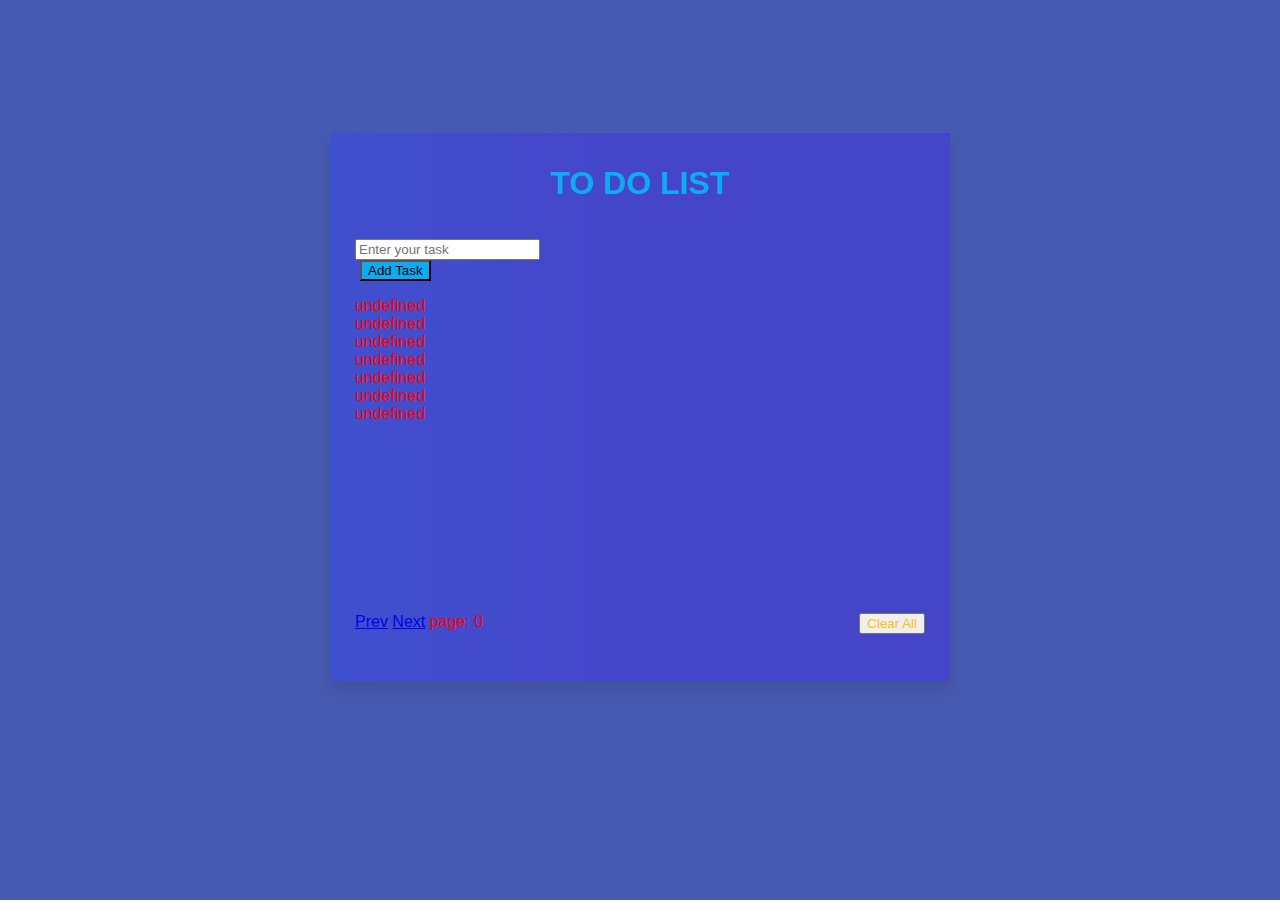
<file: index.html>
<!DOCTYPE html>
<html lang="en">

<head>

    <link rel="stylesheet" href="https://maxcdn.bootstrapcdn.com/bootstrap/4.0.0-beta.3/css/bootstrap.min.css"
        integrity="sha384-Zug+QiDoJOrZ5t4lssLdxGhVrurbmBWopoEl+M6BdEfwnCJZtKxi1KgxUyJq13dy" crossorigin="anonymous" />
    <link rel="stylesheet" type="text/css" href="style.css" />
</head>

<body>

    <div class="body-overlay opacity-80" style="background-color: #162f9e"></div>
    <div class="container">

        <div class="header">

            <h1>TO DO LIST</h1>
        </div>
        <div class="input-group mb-3">

            <input type="text" class="form-control taskname" placeholder="Enter your task"
                aria-describedby="basic-addon2" />
            <div class="input-group-append">
                <button type="button" class="btn btn-primary btnTask">Add Task

                </button>
            </div>
        </div >
        <ul class="tasklist" id="listingTable" > </ul>
        
        <button type="button" class="btn btn-link btnClear">Clear All</button>


        <a href="javascript:prevPage()" id="btn_prev">Prev</a>
        <a href="javascript:nextPage()" id="btn_next">Next</a>
        page: <span id="page"></span>


    </div>


    <script src="index.js"></script>
</body>

</html>
</file>
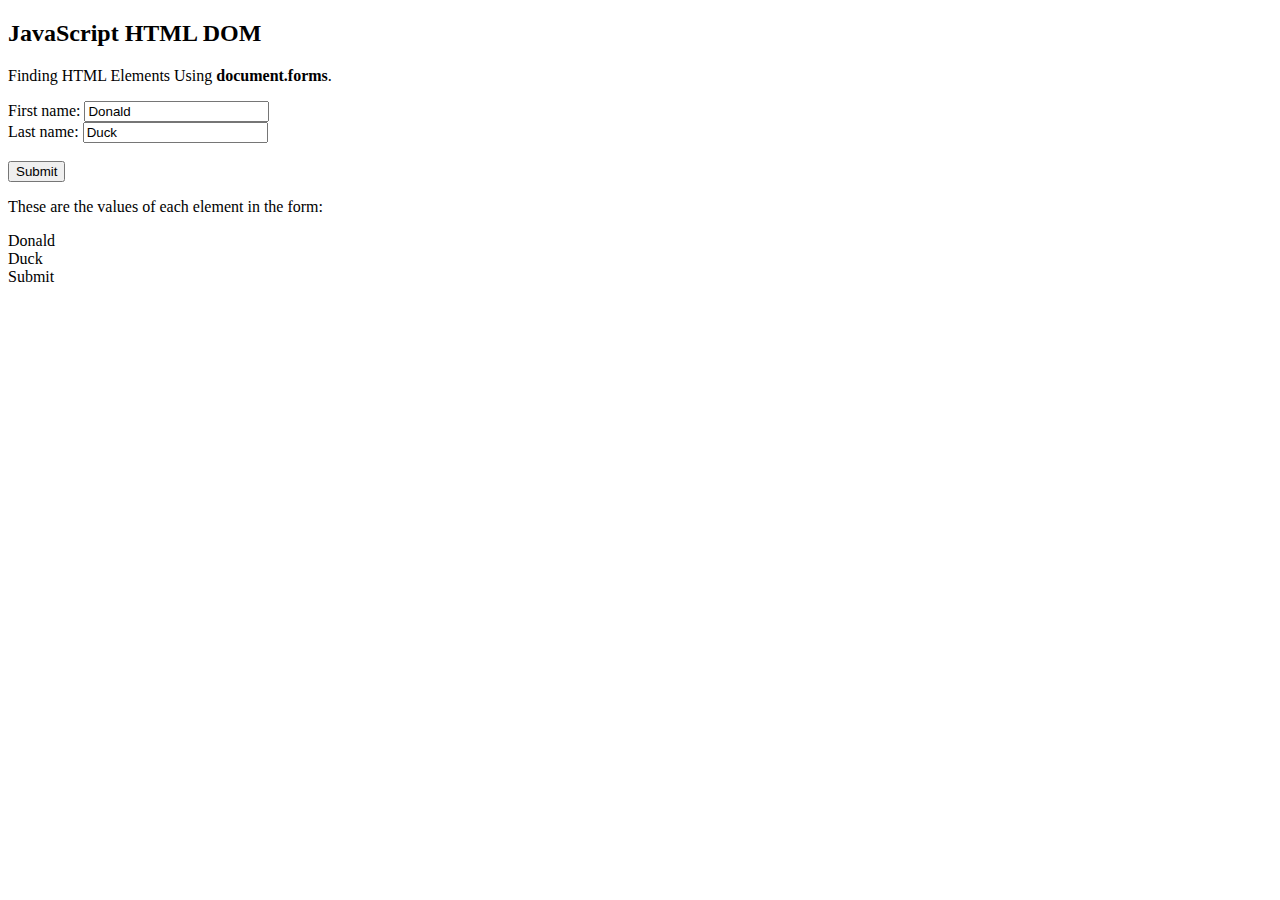
<file: dom.html>
<!DOCTYPE html>
<html>
<body>

<h2>JavaScript HTML DOM</h2>
<p>Finding HTML Elements Using <b>document.forms</b>.</p>

<form id="frm1" action="/action_page.php">
  First name: <input type="text" name="fname" value="Donald"><br>
  Last name: <input type="text" name="lname" value="Duck"><br><br>
  <input type="submit" value="Submit">
</form> 

<p>These are the values of each element in the form:</p>

<p id="demo"></p>

<script>
const x = document.forms["frm1"];
let text = "";
for (let i = 0; i < x.length ;i++) {
  text += x.elements[i].value + "<br>";
}
document.getElementById("demo").innerHTML = text;
</script>

</body>
</html>
</file>
<file: style.css>
h1,
p
{
    text-align: center;
}
body{
    color: #435757;
    background-image: url(https://learnwith.hasinhayder.com/wp/wp-content/uploads/2018/07/emile-perron-190221-unsplash-banner.jpg);
    background-color: linear-gradient(-20deg, #d0b782 20%, #a0cecf 80%);
    font-family: Roboto,sans-serif;
    height: 100vh;
    background-size: cover;
    background-repeat: no-repeat;
    background-position: center center;
}
.container{
    max-width: 570px;
    color:red;
    top: 125px;
    margin: 0 auto;
    padding: 12px 25px 50px;
    border-top: 5px solid rgba(red, green, blue, alpha);
    background : linear-gradient(to right,#0dabf31c 0,
    #2b2f5c00 51%,
    #2a2e5b00 100%);
    background-color: rgba(68, 65, 207, 0.83);
    user-select: none;
    z-index:100; 
    position: relative;
  box-shadow: 0 10px 15px 2px rgba(0, 0, 0, 0.1);
}
.body-overlay {
  position: absolute;
  top: 0;
  left: 0;
  right: 0;
  bottom: 0;
  opacity: 0.79;
  z-index: 5;
}
ul {
  
  padding:0;
  height:300px; width:82%;
  overflow:hidden; overflow-y:scroll;
  -ms-flex-item-align: auto;
}
.header {
  padding-bottom: 17px;
}
p {
  font-size: 15px;
  color: #f14d0c;
  top: -42px;
  margin-top: -13px;
  font-family: cursive;
}
.list-group-item {
  padding: 0.75rem 1.25rem;
  border-bottom: 1px dashed rgba(230, 60, 18, 0.34) !important;
  border: none;
  color: #fff;
  font-size: 19px;
  font-weight: 300;
}
.btnTask {
  background: #0dabf3;
  margin-left: 5px;
}
.list-group,
.list-group-item {
  background: 0 0 !important;
}
.btnClear,
.btnClear:hover {
  color: #ffc107;
  float: right;
}
h1 {
  margin: 0;
  padding: 20px;
  color: #0dabf3;
}


#alert{
    background-color: salmon;
}
</file>
